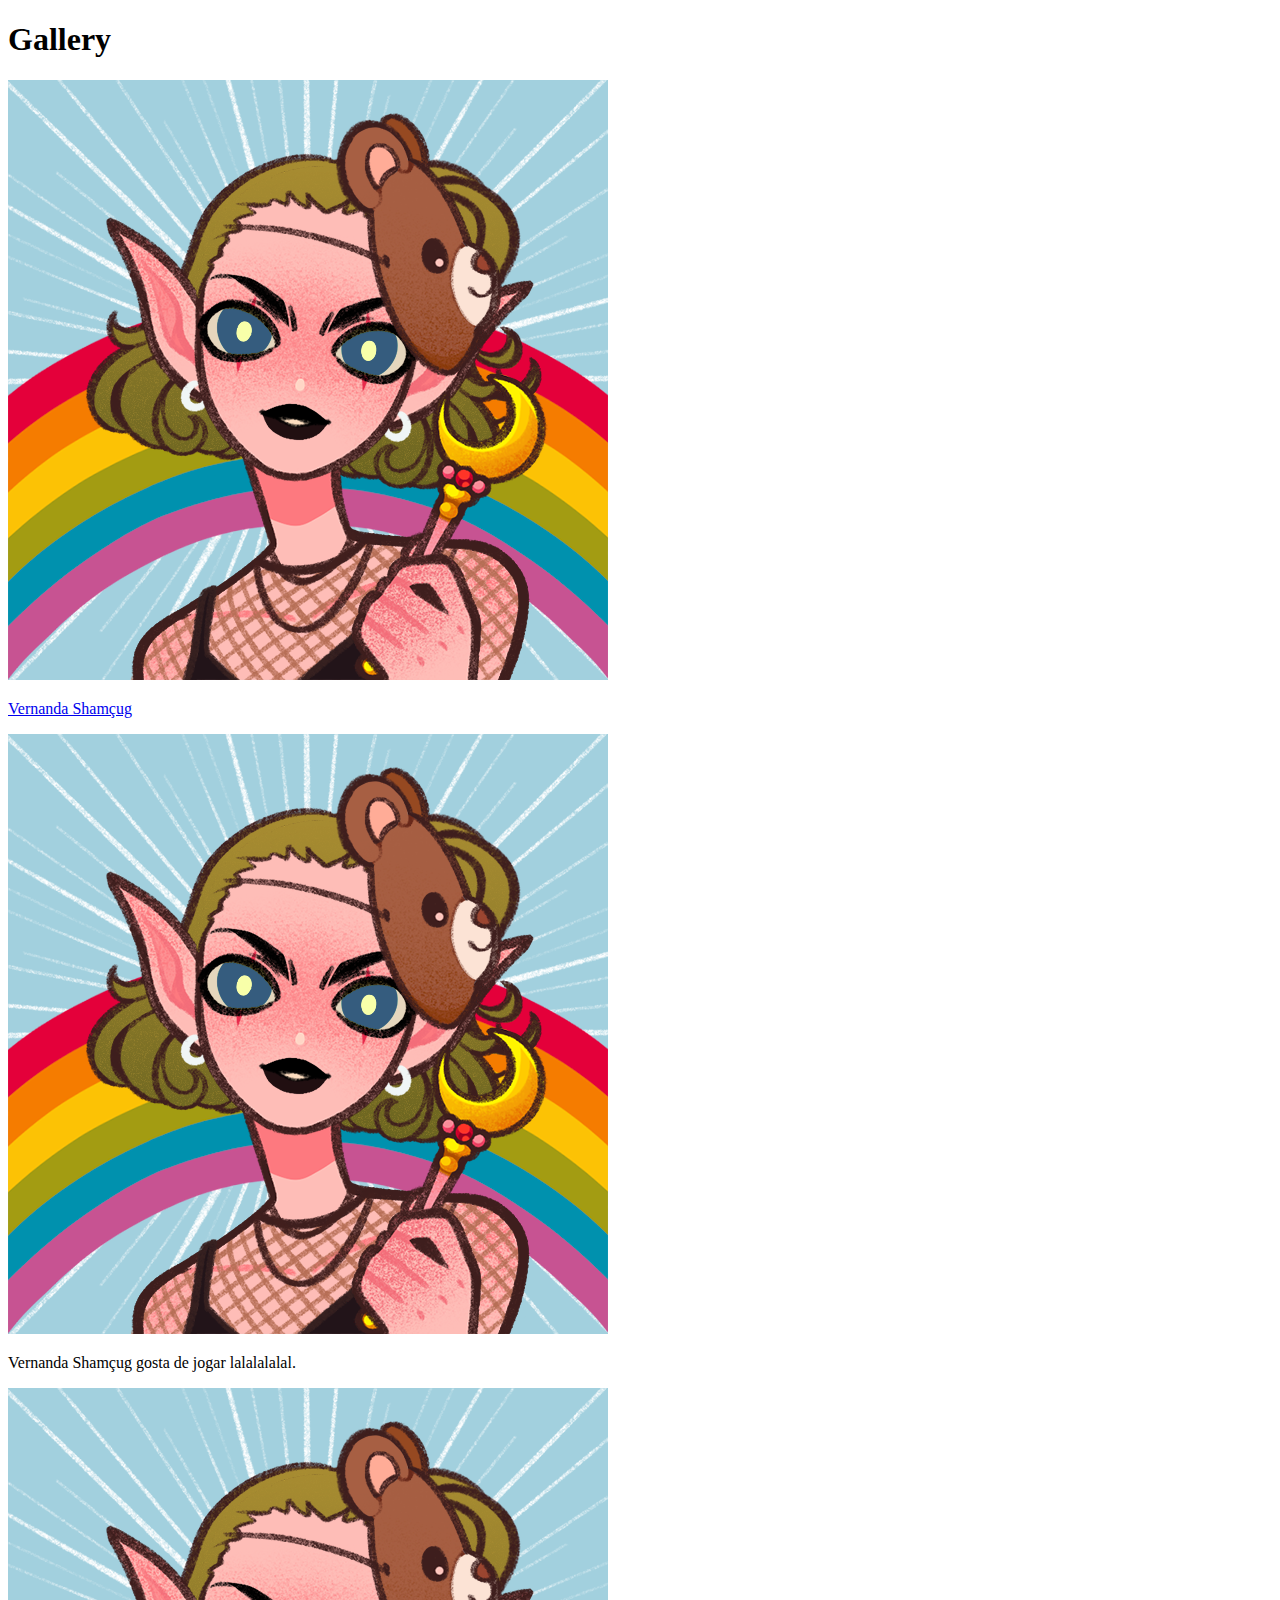
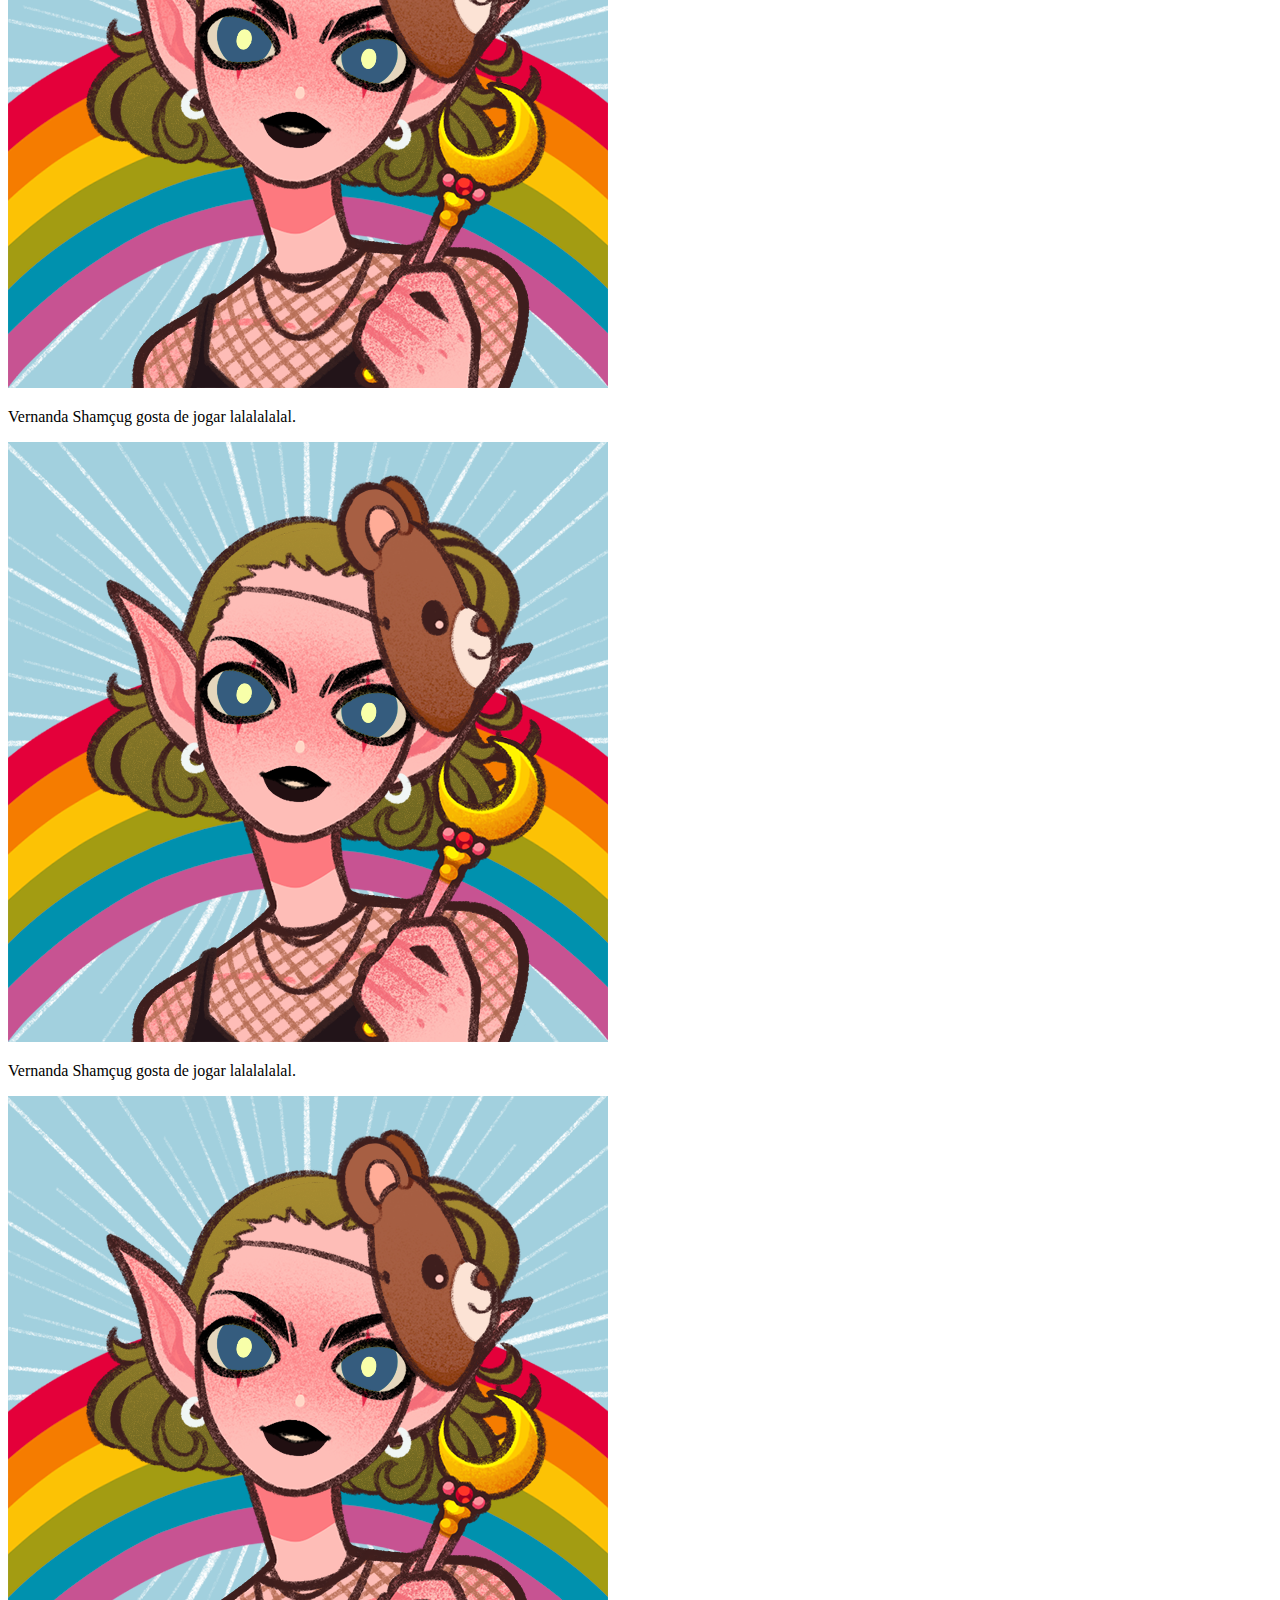
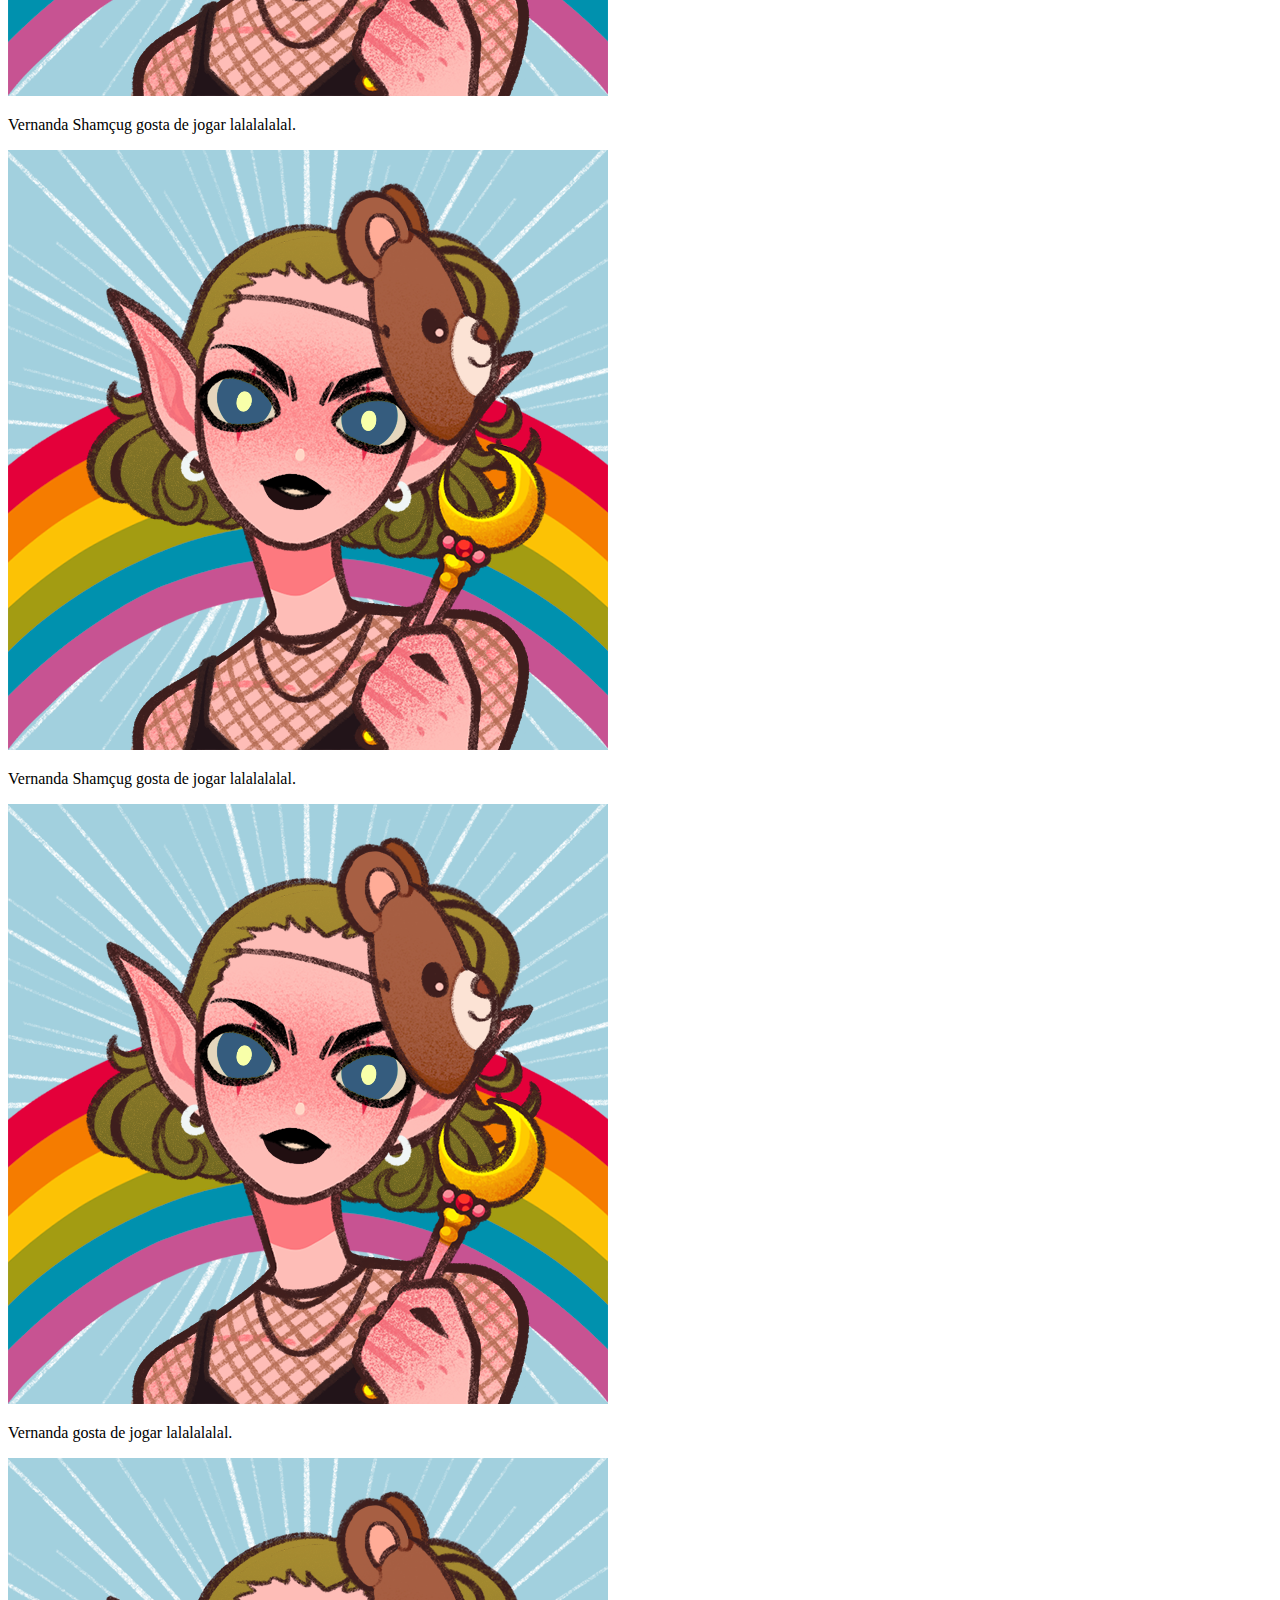
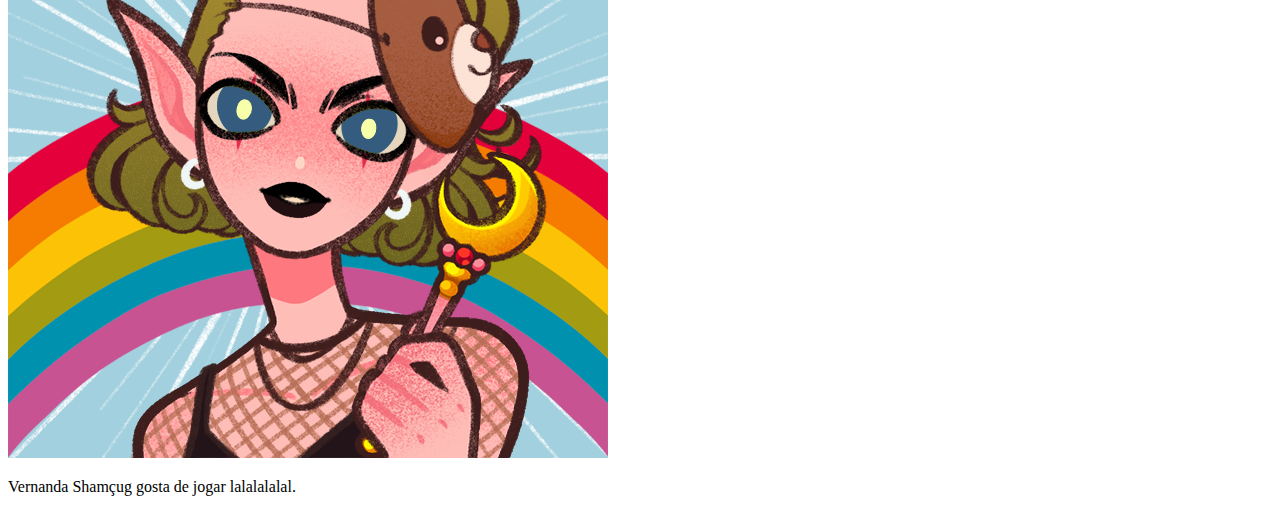
<file: index.html>
<!DOCTYPE html>
<html lang="en">
<head>
  <meta charset="UTF-8">
  <meta http-equiv="X-UA-Compatible" content="IE=edge">
  <meta name="viewport" content="width=device-width, initial-scale=1.0">
  <title>Bootstrap demo</title>
  <link href="https://cdn.jsdelivr.net/npm/bootstrap@5.3.0-alpha1/dist/css/bootstrap.min.css" rel="stylesheet" integrity="sha384-GLhlTQ8iRABdZLl6O3oVMWSktQOp6b7In1Zl3/Jr59b6EGGoI1aFkw7cmDA6j6gD" crossorigin="anonymous">
  <link href="style.css" rel="stylesheet"/>
</head>
<body>  
  <div class="container text-center">
    <h1>Gallery</h1>
    <div class="row">

      <div class="col card-border">
        <a href="card_details.html" class="card-link">
        <div class="card" style="width: 18rem;">
          <img src="images/foto.png" class="card-img-top" alt="...">
          <div class="card-body">
            <p class="card-text">Vernanda Shamçug</p>
            
          </div>
        </div>   
        </a>     
      </div>


      <div class="col card-border">
        <div class="card" style="width: 18rem;">
          <img src="images/foto.png" class="card-img-top" alt="...">
          <div class="card-body">
            <p class="card-text">Vernanda Shamçug gosta de jogar lalalalalal.</p>
          </div>
        </div>        
      </div>

      <div class="col card-border">
        <div class="card" style="width: 18rem;">
          <img src="images/foto.png" class="card-img-top" alt="...">
          <div class="card-body">
            <p class="card-text">Vernanda Shamçug gosta de jogar lalalalalal.</p>
          </div>
        </div>        
      </div>
      <div class="col card-border">
        <div class="card" style="width: 18rem;">
          <img src="images/foto.png" class="card-img-top" alt="...">
          <div class="card-body">
            <p class="card-text">Vernanda Shamçug gosta de jogar lalalalalal.</p>
          </div>
        </div>        
      </div>

    </div>

    <div class="row">

      <div class="col card-border">
        <div class="card" style="width: 18rem;">
          <img src="images/foto.png" class="card-img-top" alt="...">
          <div class="card-body">
            <p class="card-text">Vernanda Shamçug gosta de jogar lalalalalal.</p>
          </div>
        </div>        
      </div>


      <div class="col card-border">
        <div class="card" style="width: 18rem;">
          <img src="images/foto.png" class="card-img-top" alt="...">
          <div class="card-body">
            <p class="card-text">Vernanda Shamçug gosta de jogar lalalalalal.</p>
          </div>
        </div>        
      </div>

      <div class="col card-border">
        <div class="card" style="width: 18rem;">
          <img src="images/foto.png" class="card-img-top" alt="...">
          <div class="card-body">
            <p class="card-text">Vernanda gosta de jogar lalalalalal.</p>
          
          </div>
        </div>        
      </div>
      <div class="col card-border">
        <div class="card" style="width: 18rem;">
          <img src="images/foto.png" class="card-img-top" alt="...">
          <div class="card-body">
            <p class="card-text">Vernanda Shamçug gosta de jogar lalalalalal.</p>
          </div>
        </div>        
      </div>

    </div>
    

    <div class="vr"></div>

  </div>


  <script src="https://cdn.jsdelivr.net/npm/bootstrap@5.3.0-alpha1/dist/js/bootstrap.bundle.min.js" integrity="sha384-w76AqPfDkMBDXo30jS1Sgez6pr3x5MlQ1ZAGC+nuZB+EYdgRZgiwxhTBTkF7CXvN" crossorigin="anonymous"></script>
</body>
</html>
</file>
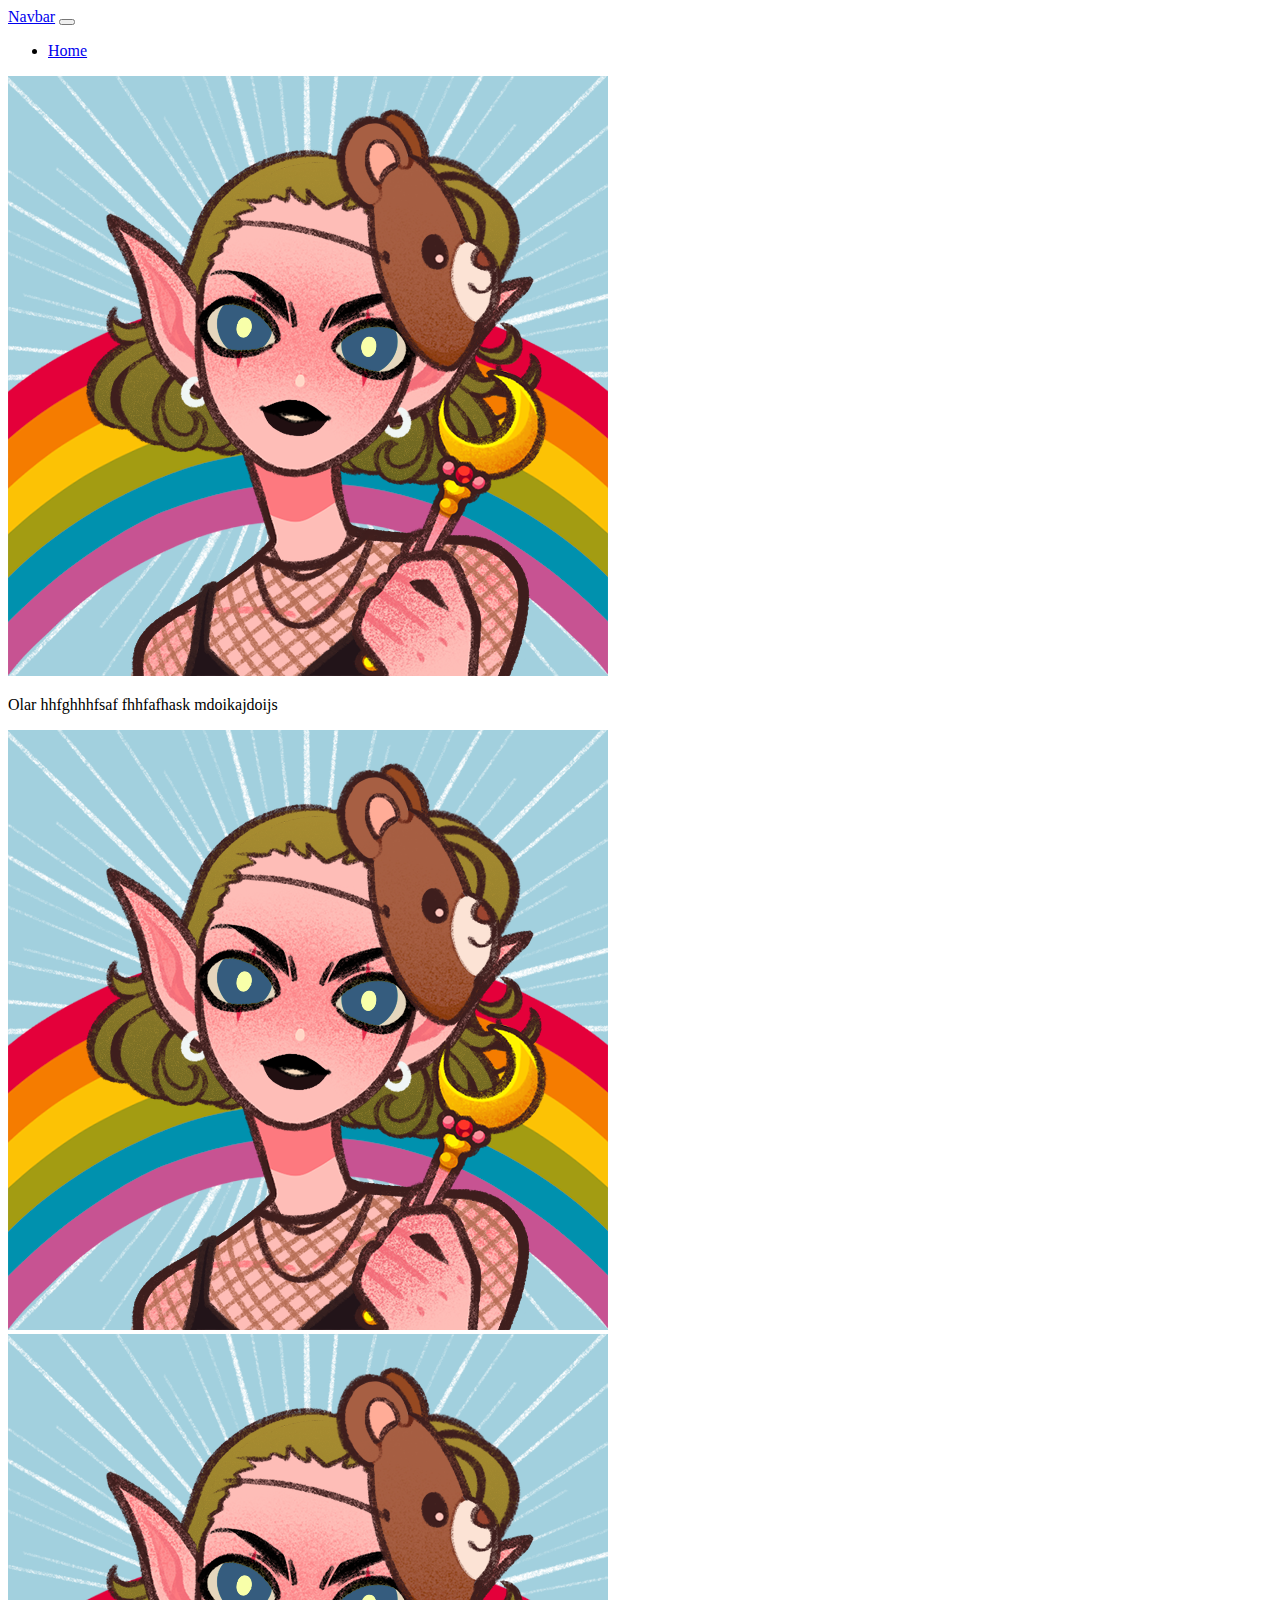
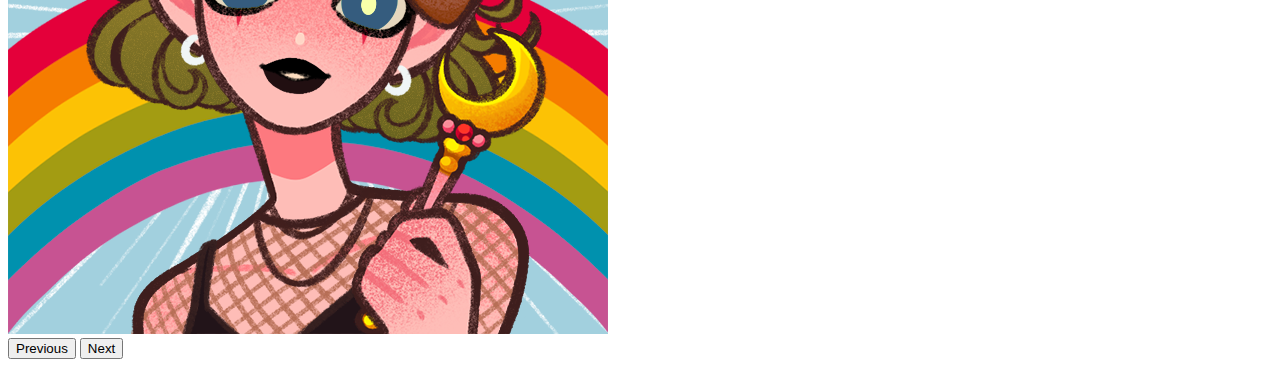
<file: card_details.html>
<!DOCTYPE html>
<html lang="en">
<head>
  <meta charset="UTF-8">
  <meta http-equiv="X-UA-Compatible" content="IE=edge">
  <meta name="viewport" content="width=device-width, initial-scale=1.0">
  <link href="https://cdn.jsdelivr.net/npm/bootstrap@5.3.0-alpha1/dist/css/bootstrap.min.css" rel="stylesheet" integrity="sha384-GLhlTQ8iRABdZLl6O3oVMWSktQOp6b7In1Zl3/Jr59b6EGGoI1aFkw7cmDA6j6gD" crossorigin="anonymous">
  <link href="style.css" rel="stylesheet"/>
  <title>Document</title>
</head>
<body>
  <nav class="navbar navbar-expand-lg blue-300-bg">
    <div class="container-fluid">
      <a class="navbar-brand" href="#">Navbar</a>
      <button class="navbar-toggler" type="button" data-bs-toggle="collapse" data-bs-target="#navbarSupportedContent" aria-controls="navbarSupportedContent" aria-expanded="false" aria-label="Toggle navigation">
        <span class="navbar-toggler-icon"></span>
      </button>
      <div class="collapse navbar-collapse" id="navbarSupportedContent">
        <ul class="navbar-nav me-auto mb-2 mb-lg-0">
          <li class="nav-item">
            <a class="nav-link active" aria-current="page" href="index.html">Home</a>
          </li>
      </div>
    </div>
  </nav>
  <div class="container text-center">
    <div id="carouselExample" class="carousel slide">
      <div class="carousel-inner">
        <div class="carousel-item active">
          <img src="images/foto.png" class="d-block w-100" alt="...">
          <p>Olar hhfghhhfsaf fhhfafhask mdoikajdoijs</p>
        </div>
        <div class="carousel-item">
          <img src="images/foto.png" class="d-block w-100" alt="...">
        </div>
        <div class="carousel-item">
          <img src="images/foto.png" class="d-block w-100" alt="...">
        </div>
      </div>
      <button class="carousel-control-prev" type="button" data-bs-target="#carouselExample" data-bs-slide="prev">
        <span class="carousel-control-prev-icon" aria-hidden="true"></span>
        <span class="visually-hidden">Previous</span>
      </button>
      <button class="carousel-control-next" type="button" data-bs-target="#carouselExample" data-bs-slide="next">
        <span class="carousel-control-next-icon" aria-hidden="true"></span>
        <span class="visually-hidden">Next</span>
      </button>
    </div>
    
  </div>
  <script src="https://cdn.jsdelivr.net/npm/bootstrap@5.3.0-alpha1/dist/js/bootstrap.bundle.min.js" integrity="sha384-w76AqPfDkMBDXo30jS1Sgez6pr3x5MlQ1ZAGC+nuZB+EYdgRZgiwxhTBTkF7CXvN" crossorigin="anonymous"></script>
</body>
</html>
</file>
<file: style.css>
.titulo{
  color: #8a2be2;
}
.vr{
  background-color: white;
}
.card-border{
  margin-top: 15px;
}
</file>
